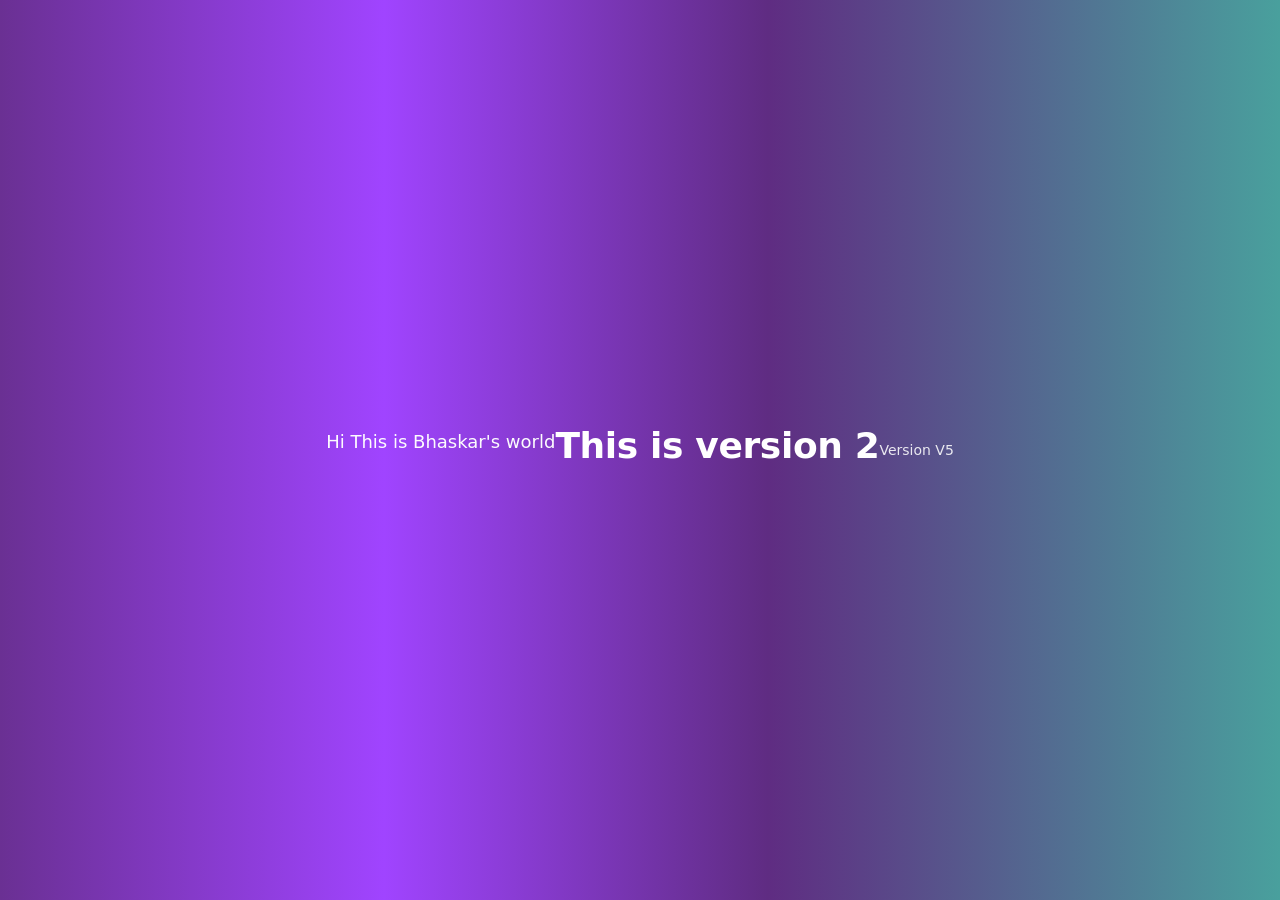
<file: index.html>
<!DOCTYPE html>
<html lang="en">
<head>
    <meta charset="UTF-8">
    <meta name="viewport" content="width=device-width, initial-scale=1.0">
    <title>Document</title>
    <link rel="stylesheet" href="styles.css">
</head>
<body>
    <p>Hi This is Bhaskar's world</p>
    <h1>This is version 2</h1>
    <h6>Version V5</h6>
</body>
</html>
</file>
<file: styles.css>
/* Improved styles.css
   - Uses CSS variables, system font stack, responsive sizing, accessible defaults
   - Centers a .container instead of centering everything on the body
*/

:root{
  --bg-1: #6a3093;
  --bg-2: #a044ff;
  --bg-3: #5f2c82;
  --accent: #49a09d;
  --text-color: #ffffff;
  --container-bg: rgba(0,0,0,0.28); /* translucent panel for readability */
  --max-width: 900px;
  --gap: 1rem;
}

/* sensible defaults */
*,
*::before,
*::after {
  box-sizing: border-box;
}

html, body {
  height: 100%;
  margin: 0;
  padding: 0;
}

/* page background */
body {
  font-family: system-ui, -apple-system, "Segoe UI", Roboto, "Helvetica Neue", Arial, "Noto Sans", "Liberation Sans", sans-serif;
  color: var(--text-color);
  background: linear-gradient(90deg, var(--bg-1), var(--bg-2), var(--bg-3) 60%, var(--accent));
  background-color: var(--bg-3); /* fallback */
  -webkit-font-smoothing: antialiased;
  -moz-osx-font-smoothing: grayscale;
  min-height: 100vh; /* prefer min-height to avoid mobile viewport issues */
  display: flex;
  align-items: center;
  justify-content: center;
  padding: 2rem; /* prevents content touching screen edges on small devices */
}

/* content container for better readability and layout control */
.container {
  width: 100%;
  max-width: var(--max-width);
  padding: clamp(1rem, 2.5vw, 2rem);
  text-align: center;
  background: var(--container-bg);
  border-radius: 12px;
  box-shadow: 0 6px 18px rgba(0,0,0,0.3);
  backdrop-filter: blur(6px); /* optional: elegant effect on supported browsers */
}

/* paragraph */
p {
  margin: 0 0 var(--gap) 0;
  font-size: clamp(1rem, 2.5vw, 1.125rem);
  line-height: 1.45;
  opacity: 0.98;
}

/* main heading */
h1 {
  margin: 0 0 0.5rem 0;
  font-size: clamp(1.6rem, 4vw, 2.25rem);
  line-height: 1.08;
  font-weight: 700;
  letter-spacing: -0.01em;
}

/* smaller version label — prefer class .version if this isn't a real section heading */
h6,
.version {
  margin: 0;
  font-size: 0.875rem;
  opacity: 0.95;
  font-weight: 500;
  color: rgba(255,255,255,0.92);
}

/* accessibility: respect reduced motion preferences */
@media (prefers-reduced-motion: reduce) {
  * {
    animation-duration: 0.001ms !important;
    animation-iteration-count: 1 !important;
    transition-duration: 0.001ms !important;
    scroll-behavior: auto !important;
  }
}

/* small screens: tweak paddings */
@media (max-width: 420px) {
  .container {
    padding: 1rem;
    border-radius: 10px;
  }
}
</file>
